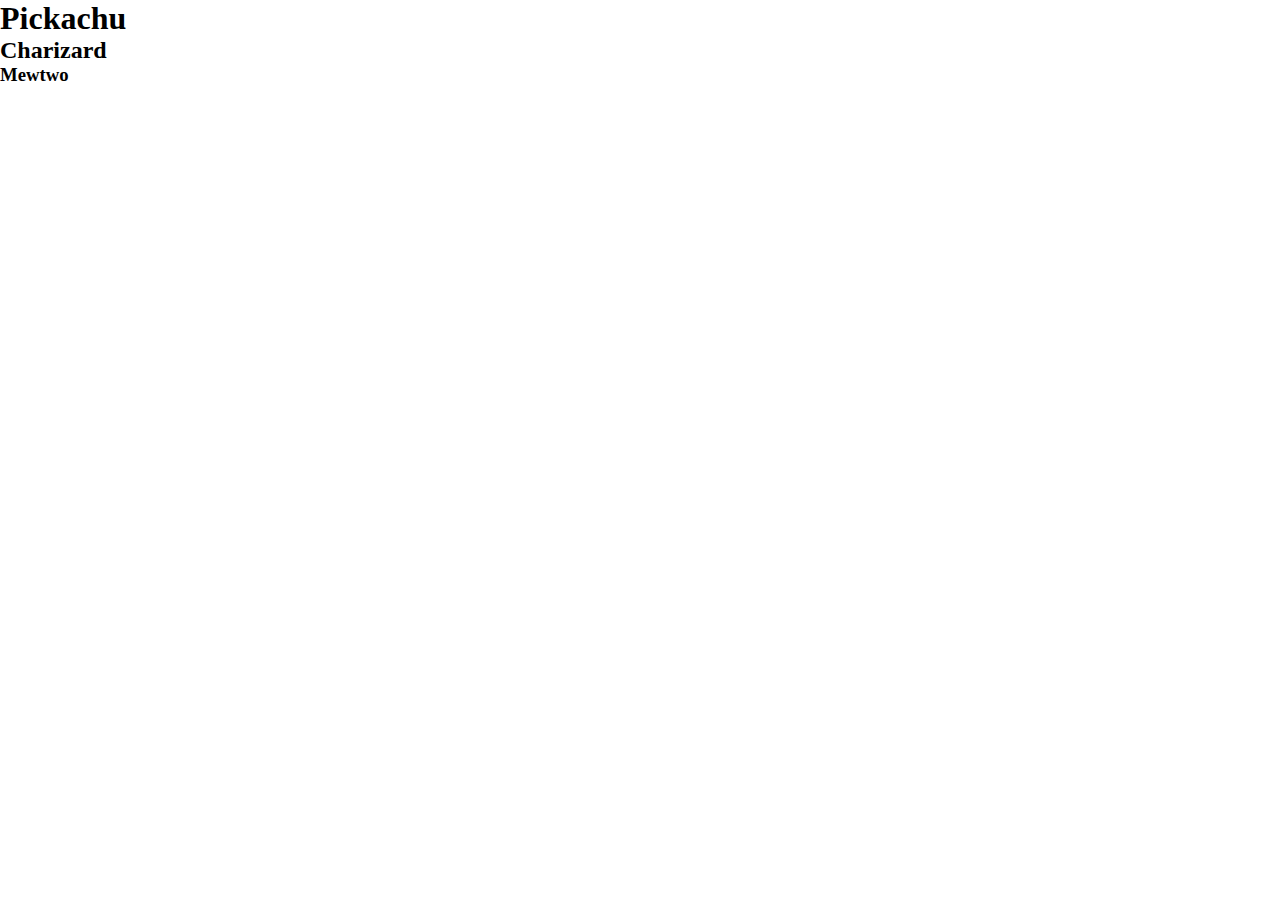
<file: basics_of_DOM/index.html>
<!DOCTYPE html>
<html lang="en">
<head>
    <meta charset="UTF-8">
    <meta name="viewport" content="width=device-width, initial-scale=1.0">
    <title>Document</title>
    <link rel="stylesheet" href="style.css">
</head>
<body>
    <h1 id="ele1">Pickachu</h1>
    <h2 id="ele2">Charizard</h2>
    <h3 id="ele3">Mewtwo</h3>
    
    <script src="script.js"></script>
</body>
</html>
</file>
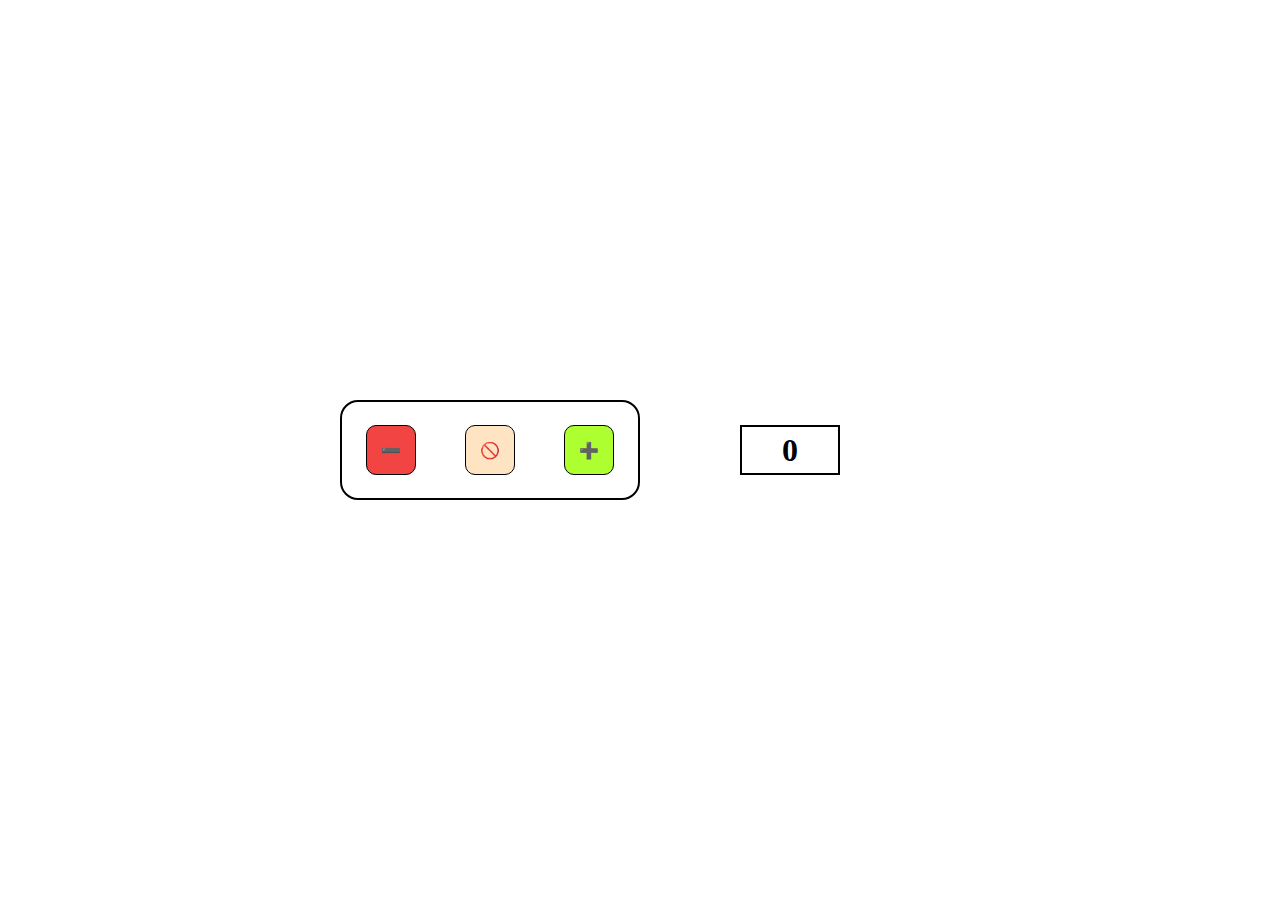
<file: COUNTER_APP(DAY 1)/index.html>
<!DOCTYPE html>
<html lang="en">
<head>
    <meta charset="UTF-8">
    <meta name="viewport" content="width=device-width, initial-scale=1.0">
    <title>Document</title>
    <link rel="stylesheet" href="style.css">
</head>
<body>
    <main>
    <div class="container">
        <div class="box minus">➖</div>
        <div class="box reset">🚫</div>
        <div class="box plus">➕</div>
        
        
    </div>

    

    <div class="result">
        <h1 id="count">0</h1>
    </div>
</main>
    
    <script src="script.js"></script>
</body>
</html>
</file>
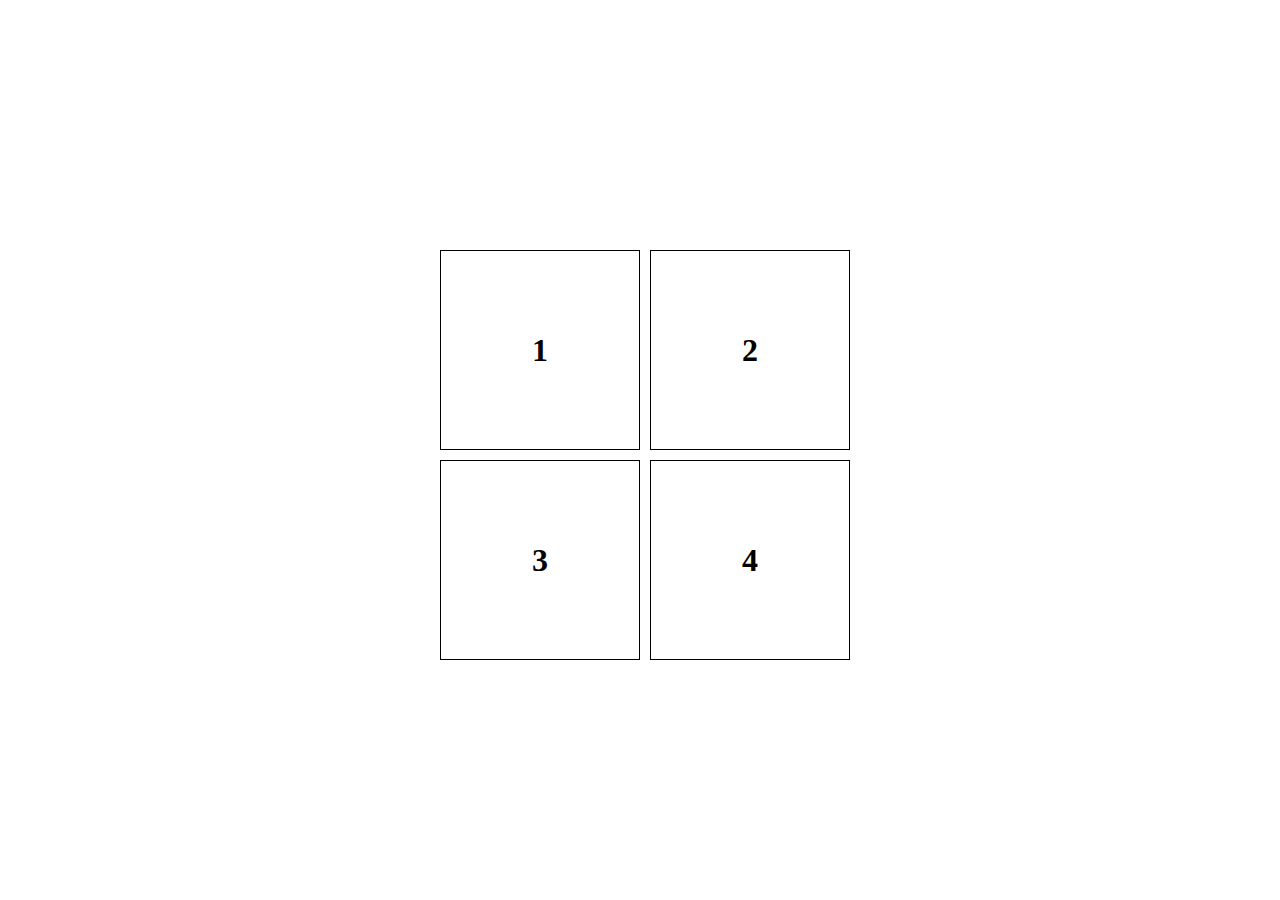
<file: squareGame/index.html>
<!DOCTYPE html>
<html lang="en">
<head>
    <meta charset="UTF-8">
    <meta name="viewport" content="width=device-width, initial-scale=1.0">
    <title>Game Of Squares</title>
    <link rel="stylesheet" href="style.css">
</head>
<body>
    <div id="main">
        <div class="box">
            <div class="rect">
                <div  id="sq1" class="shape one"><h1>1</h1></div>
                <div id="sq2" class="shape two"><h1>2</h1></div>
            </div>
            <div class="rect">
                <div id="sq3" class="shape three"><h1>3</h1></div>
                <div id="sq4" class="shape four"><h1>4</h1></div>
            </div>
       </div>
    </div>
    <script src="script.js"></script>
</body>
</html>
</file>
<file: basics_of_DOM/style.css>
*{
    margin: 0;
    padding: 0;
    box-sizing: border-box;
}

html,body{
    height: 100%;
    width: 100%;
}
</file>
<file: COUNTER_APP(DAY 1)/style.css>
*{
    margin: 0;
    padding: 0;
    box-sizing: border-box;
}

body{
    height: 100vh;
    display:flex;
    justify-content: center;
    align-items: center;
}

main{
    display:flex;
    justify-content: center;
    align-items: center;
}


.container{
    height: 100px;
    width: 300px;
    border: 2px solid black;
    border-radius: 18px;
    display: flex;
    justify-content: space-around;
    align-items: center;
}

.box{
    height: 50px;
    width: 50px;
    border: 1px solid black;
    border-radius: 10px;
    display: flex;
    justify-content: center;
    align-items: center;
    
}

.box:hover{
    cursor: pointer;
    
}

.plus{
    background-color: greenyellow;
}

.minus{
    background-color: rgb(243, 68, 68);
}

.reset{
    background-color: bisque;
}

.result{
    margin: 100px ;
    height: 50px;
    width: 100px;
    border: 2px solid black;
    display: flex;
    justify-content: center;
    align-items: center;
}

.score{
    display: flex;
}
</file>
<file: squareGame/style.css>
*{
    margin: 0;
    padding: 0;
    box-sizing: border-box;
}

html,body{
    height: 100%;
    width: 100%;
}

#main{
    height: 100%;
    width: 100%;
    display: flex;
    justify-content: center;
    align-items: center;

   
}

.rect{
    display: flex;
}

.shape{
    height: 200px;
    width: 200px;
    border: 1px solid black;
    font-family:"Montserrat";
    display: flex;
    justify-content: center;
    align-items: center;
    margin-top: 10px;
    margin-left: 10px;
    
}
</file>
